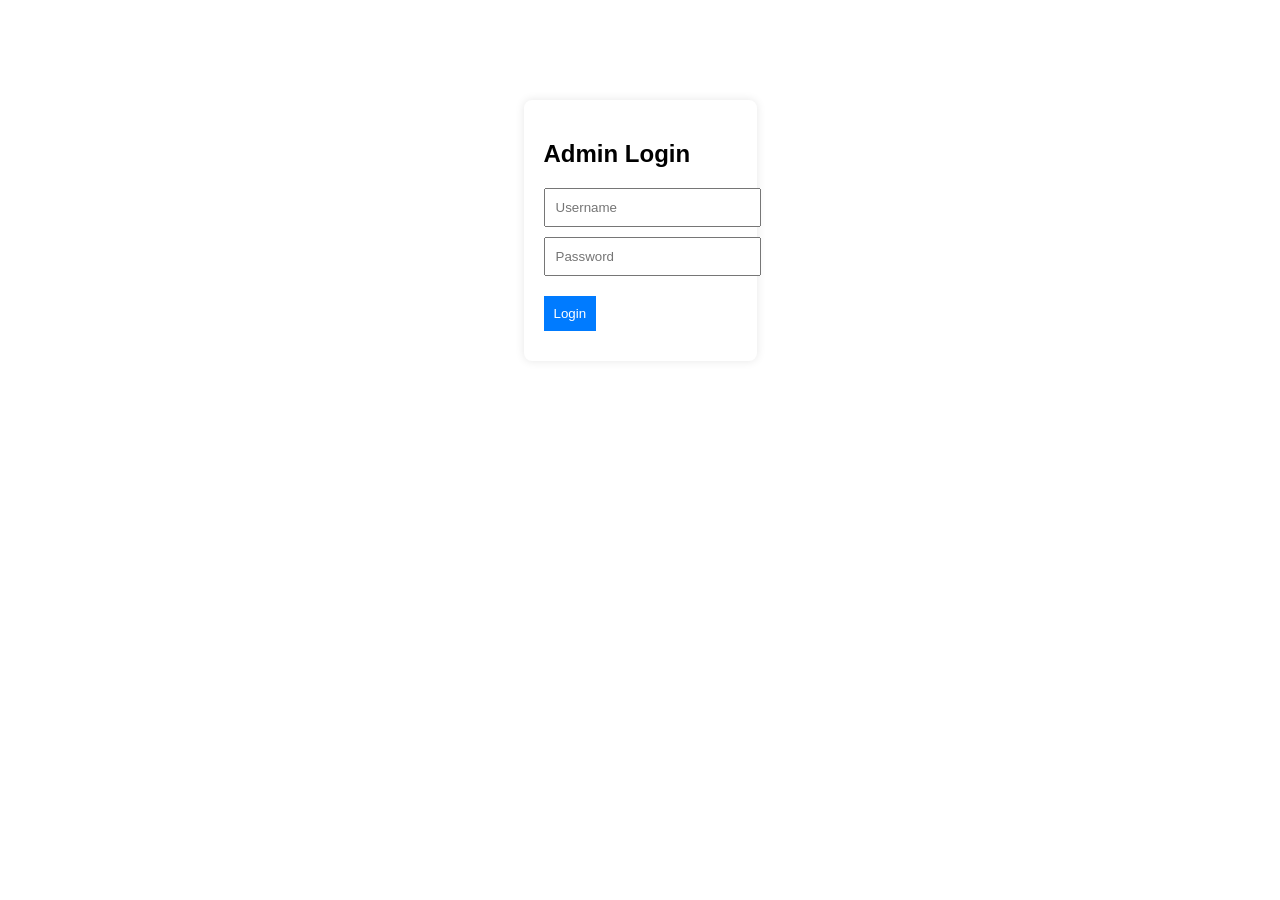
<file: index.html>
<!DOCTYPE html>
<html lang="en">
<head>
  <meta charset="UTF-8">
  <title>Admin Login</title>
  <link rel="stylesheet" href="css/style.css">
</head>
<body>
  <div class="login-container">
    <h2>Admin Login</h2>
    <form action="dashboard.html">
      <input type="text" placeholder="Username" required>
      <input type="password" placeholder="Password" required>
      <button type="submit">Login</button>
    </form>
  </div>
</body>
</html>
</file>
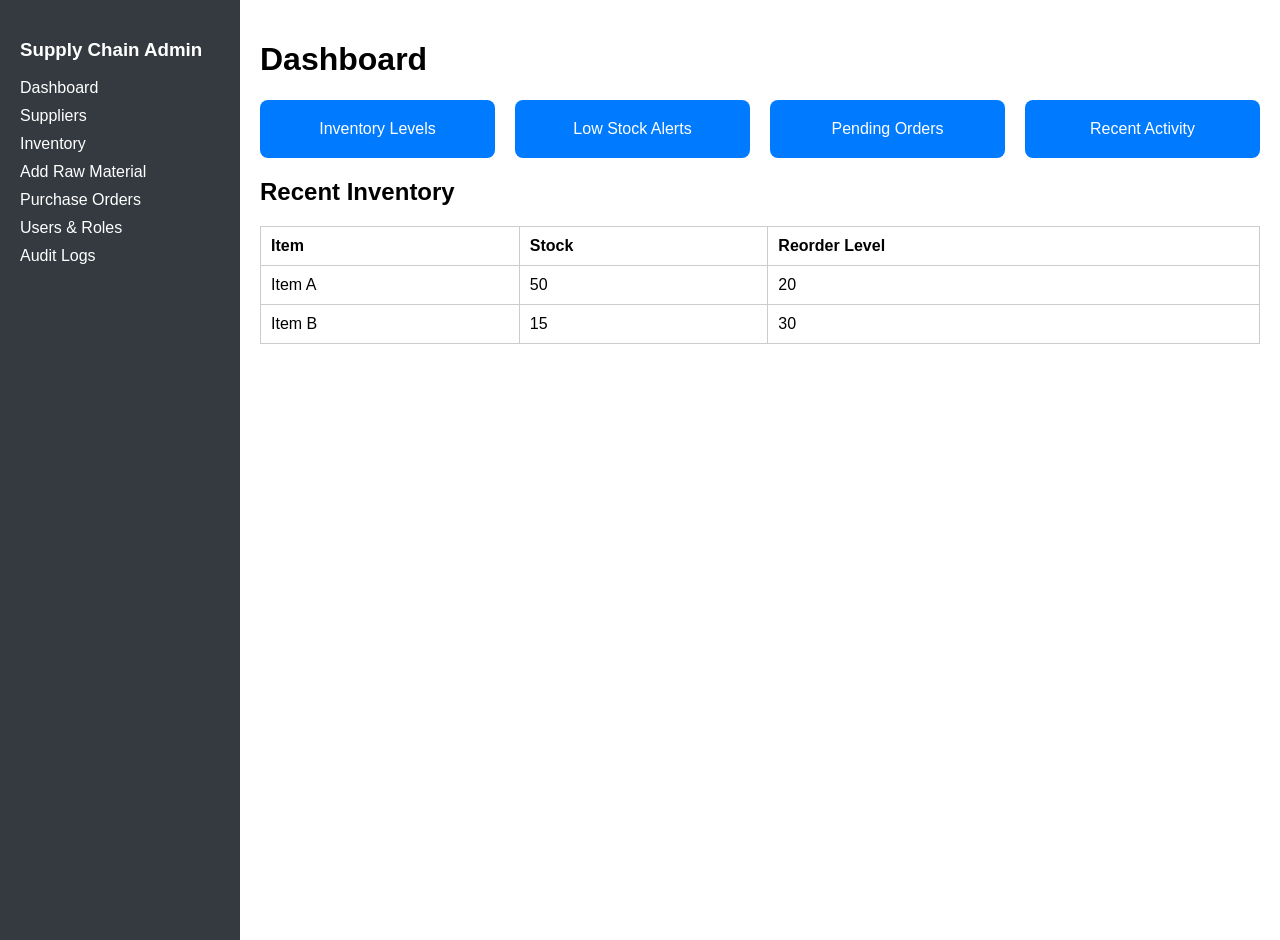
<file: dashboard.html>
<!DOCTYPE html>
<html lang="en">
<head>
  <meta charset="UTF-8">
  <title>Dashboard</title>
  <link rel="stylesheet" href="css/style.css">
</head>
<body>
  <div class="sidebar">
    <h3>Supply Chain Admin</h3>
    <a href="dashboard.html">Dashboard</a>
    <a href="supplier.html">Suppliers</a>
    <a href="inventory.html">Inventory</a>
    <a href="raw-material.html">Add Raw Material</a>
    <a href="purchase.html">Purchase Orders</a>
    <a href="users.html">Users & Roles</a>
    <a href="audit.html">Audit Logs</a>
  </div>
  <div class="main">
    <h1>Dashboard</h1>
    <div class="cards">
      <div class="card">Inventory Levels</div>
      <div class="card">Low Stock Alerts</div>
      <div class="card">Pending Orders</div>
      <div class="card">Recent Activity</div>
    </div>
    <div class="table">
      <h2>Recent Inventory</h2>
      <table>
        <tr><th>Item</th><th>Stock</th><th>Reorder Level</th></tr>
        <tr><td>Item A</td><td>50</td><td>20</td></tr>
        <tr><td>Item B</td><td>15</td><td>30</td></tr>
      </table>
    </div>
  </div>
</body>
</html>
</file>
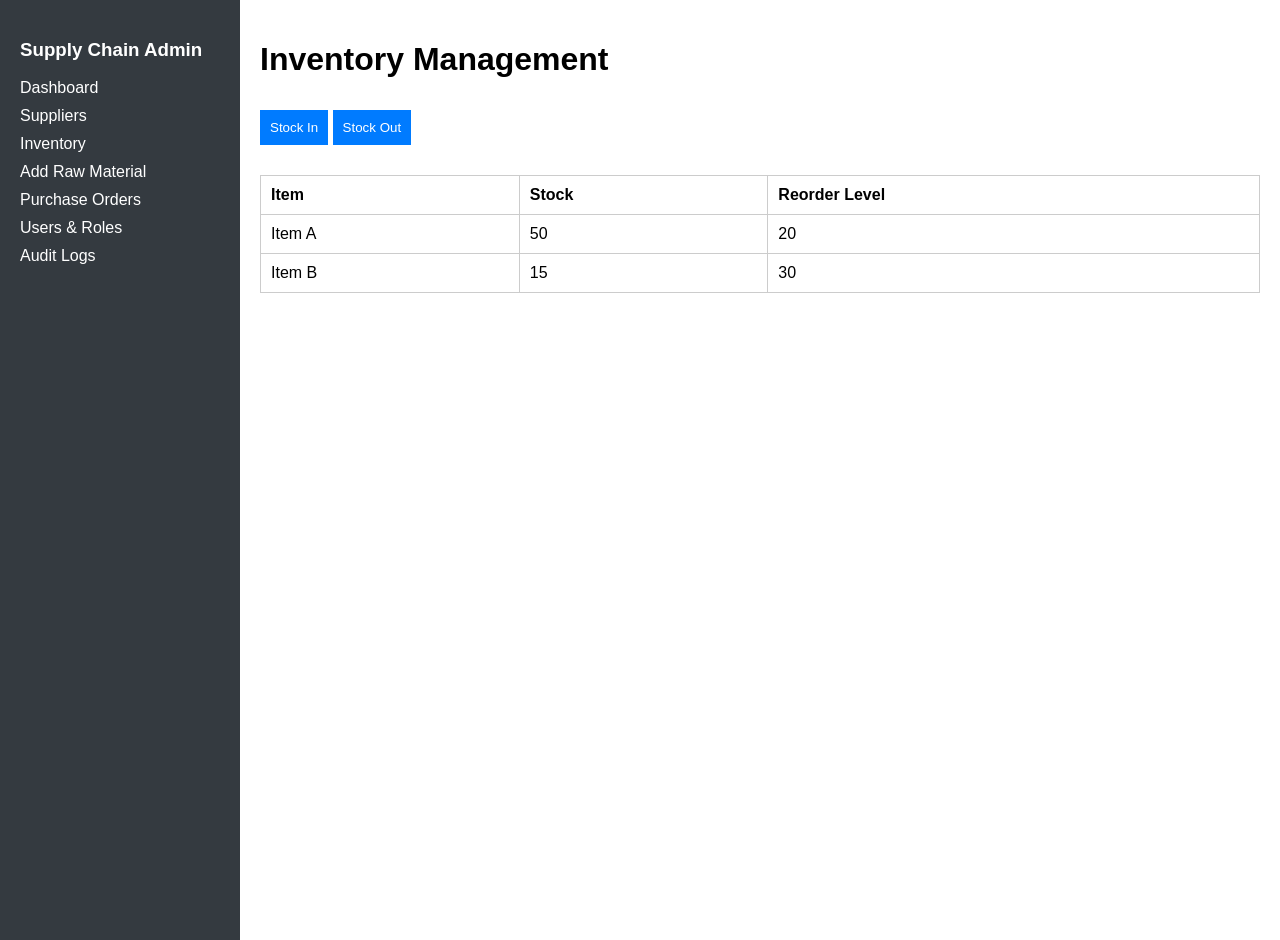
<file: inventory.html>
<!DOCTYPE html>
<html lang="en">
<head>
  <meta charset="UTF-8">
  <title>Inventory</title>
  <link rel="stylesheet" href="css/style.css">
</head>
<body>
  <div class="sidebar">
    <h3>Supply Chain Admin</h3>
    <a href="dashboard.html">Dashboard</a>
    <a href="supplier.html">Suppliers</a>
    <a href="inventory.html">Inventory</a>
    <a href="raw-material.html">Add Raw Material</a>
    <a href="purchase.html">Purchase Orders</a>
    <a href="users.html">Users & Roles</a>
    <a href="audit.html">Audit Logs</a>
  </div>
  <div class="main">
    <h1>Inventory Management</h1>
    <button>Stock In</button>
    <button>Stock Out</button>
    <div class="table">
      <table>
        <tr><th>Item</th><th>Stock</th><th>Reorder Level</th></tr>
        <tr><td>Item A</td><td>50</td><td>20</td></tr>
        <tr><td>Item B</td><td>15</td><td>30</td></tr>
      </table>
    </div>
  </div>
</body>
</html>
</file>
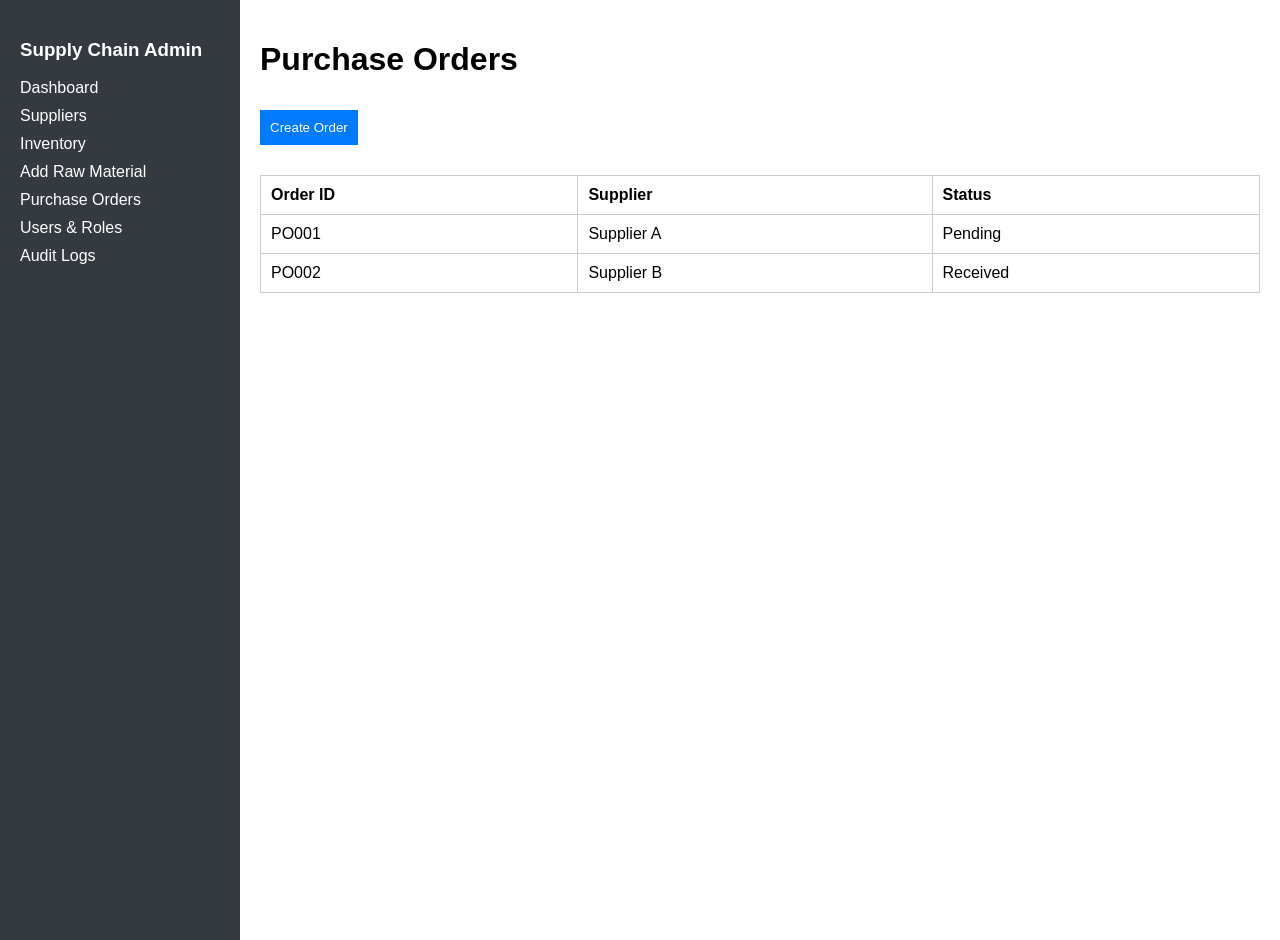
<file: purchase.html>
<!DOCTYPE html>
<html lang="en">
<head>
  <meta charset="UTF-8">
  <title>Purchase Orders</title>
  <link rel="stylesheet" href="css/style.css">
</head>
<body>
  <div class="sidebar">
    <h3>Supply Chain Admin</h3>
    <a href="dashboard.html">Dashboard</a>
    <a href="supplier.html">Suppliers</a>
    <a href="inventory.html">Inventory</a>
    <a href="raw-material.html">Add Raw Material</a>
    <a href="purchase.html">Purchase Orders</a>
    <a href="users.html">Users & Roles</a>
    <a href="audit.html">Audit Logs</a>
  </div>
  <div class="main">
    <h1>Purchase Orders</h1>
    <button>Create Order</button>
    <div class="table">
      <table>
        <tr><th>Order ID</th><th>Supplier</th><th>Status</th></tr>
        <tr><td>PO001</td><td>Supplier A</td><td>Pending</td></tr>
        <tr><td>PO002</td><td>Supplier B</td><td>Received</td></tr>
      </table>
    </div>
  </div>
</body>
</html>
</file>
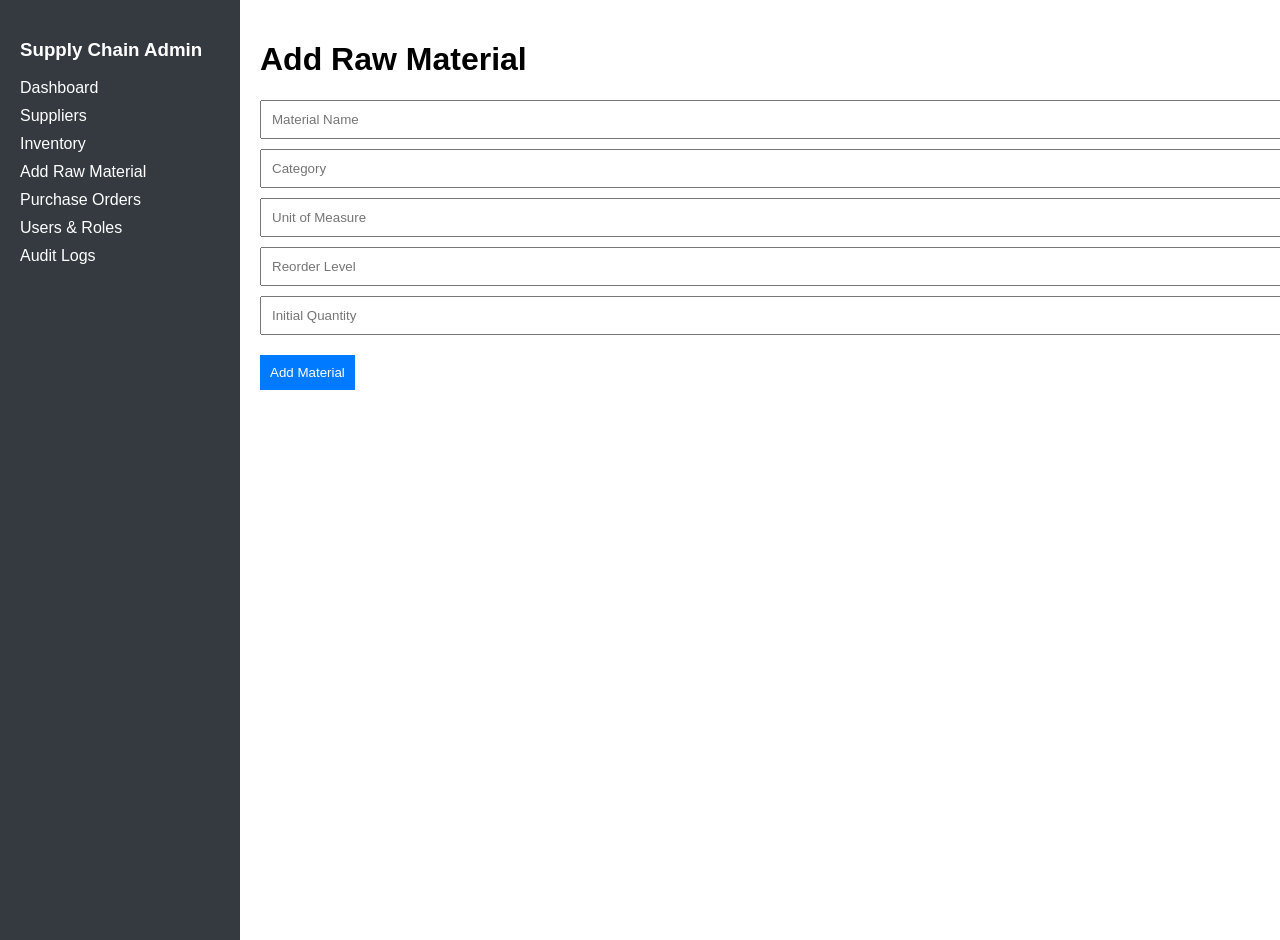
<file: raw-material.html>
<!DOCTYPE html>
<html lang="en">
<head>
  <meta charset="UTF-8">
  <title>Add Raw Material</title>
  <link rel="stylesheet" href="css/style.css">
</head>
<body>
  <div class="sidebar">
    <h3>Supply Chain Admin</h3>
    <a href="dashboard.html">Dashboard</a>
    <a href="supplier.html">Suppliers</a>
    <a href="inventory.html">Inventory</a>
    <a href="raw-material.html">Add Raw Material</a>
    <a href="purchase.html">Purchase Orders</a>
    <a href="users.html">Users & Roles</a>
    <a href="audit.html">Audit Logs</a>
  </div>
  <div class="main">
    <h1>Add Raw Material</h1>
    <form>
      <input type="text" placeholder="Material Name" required>
      <input type="text" placeholder="Category" required>
      <input type="text" placeholder="Unit of Measure" required>
      <input type="number" placeholder="Reorder Level" required>
      <input type="number" placeholder="Initial Quantity" required>
      <button type="submit">Add Material</button>
    </form>
  </div>
</body>
</html>
</file>
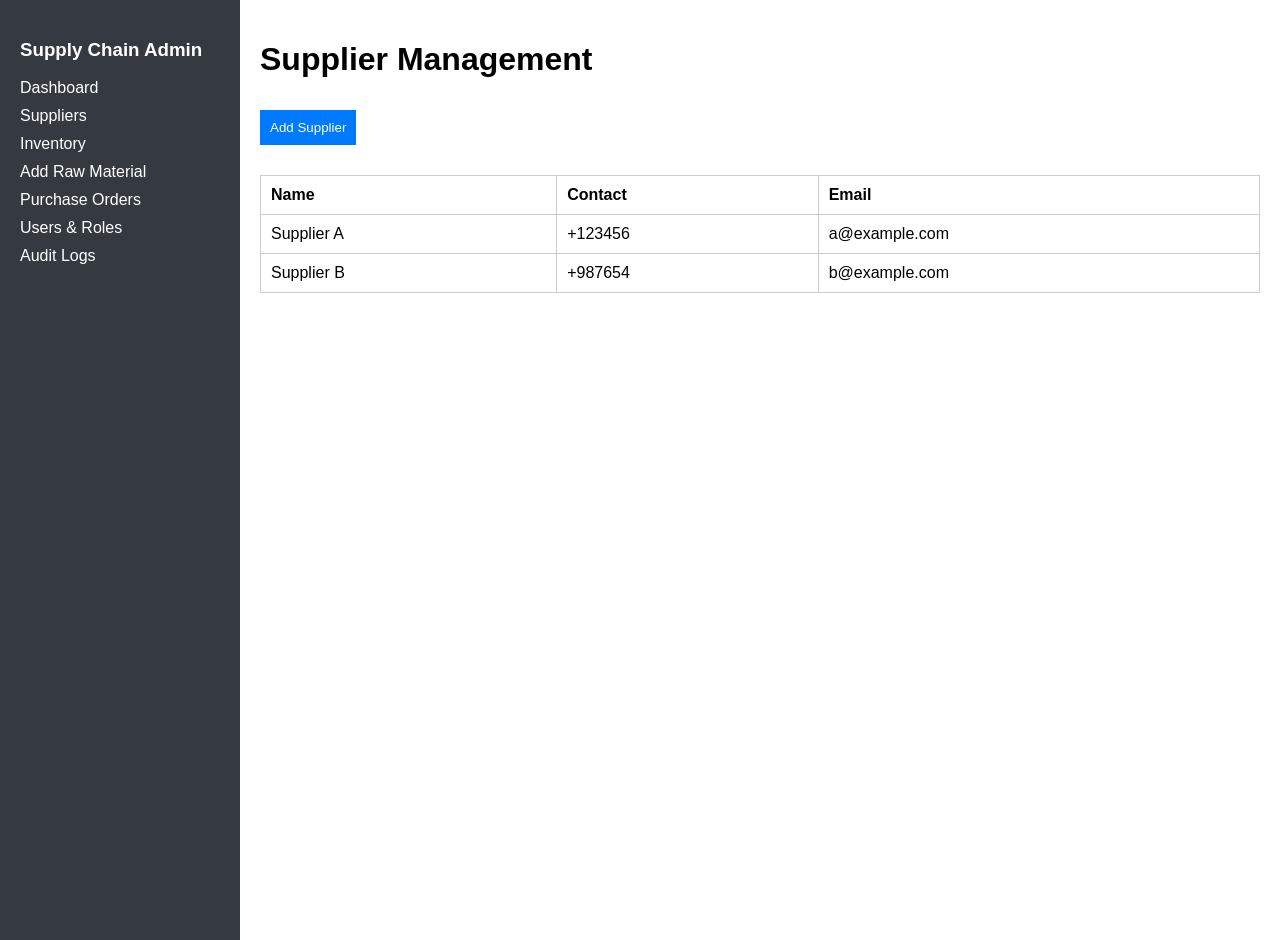
<file: supplier.html>
<!DOCTYPE html>
<html lang="en">
<head>
  <meta charset="UTF-8">
  <title>Suppliers</title>
  <link rel="stylesheet" href="css/style.css">
</head>
<body>
  <div class="sidebar">
    <h3>Supply Chain Admin</h3>
    <a href="dashboard.html">Dashboard</a>
    <a href="supplier.html">Suppliers</a>
    <a href="inventory.html">Inventory</a>
    <a href="raw-material.html">Add Raw Material</a>
    <a href="purchase.html">Purchase Orders</a>
    <a href="users.html">Users & Roles</a>
    <a href="audit.html">Audit Logs</a>
  </div>
  <div class="main">
    <h1>Supplier Management</h1>
    <button>Add Supplier</button>
    <div class="table">
      <table>
        <tr><th>Name</th><th>Contact</th><th>Email</th></tr>
        <tr><td>Supplier A</td><td>+123456</td><td>a@example.com</td></tr>
        <tr><td>Supplier B</td><td>+987654</td><td>b@example.com</td></tr>
      </table>
    </div>
  </div>
</body>
</html>
</file>
<file: css/style.css>
body { font-family: Arial; margin:0; display:flex; }
.sidebar { width:200px; background:#343a40; color:white; padding:20px; height:100vh; }
.sidebar a { color:white; text-decoration:none; display:block; margin:10px 0; }
.sidebar a:hover { background:#495057; }
.main { flex:1; padding:20px; }
.cards { display:flex; gap:20px; margin-top:20px; }
.card { flex:1; background:#007bff; color:white; padding:20px; text-align:center; border-radius:8px; }
.login-container { max-width:300px; margin:100px auto; padding:20px; background:white; border-radius:8px; box-shadow:0 0 10px rgba(0,0,0,0.1);}
input { display:block; width:100%; padding:10px; margin:10px 0; }
button { padding:10px; margin:10px 0; background:#007bff; color:white; border:none; cursor:pointer; }
.table table { width:100%; border-collapse: collapse; margin-top: 20px; }
.table th, .table td { padding:10px; text-align:left; border:1px solid #ccc; }
</file>
